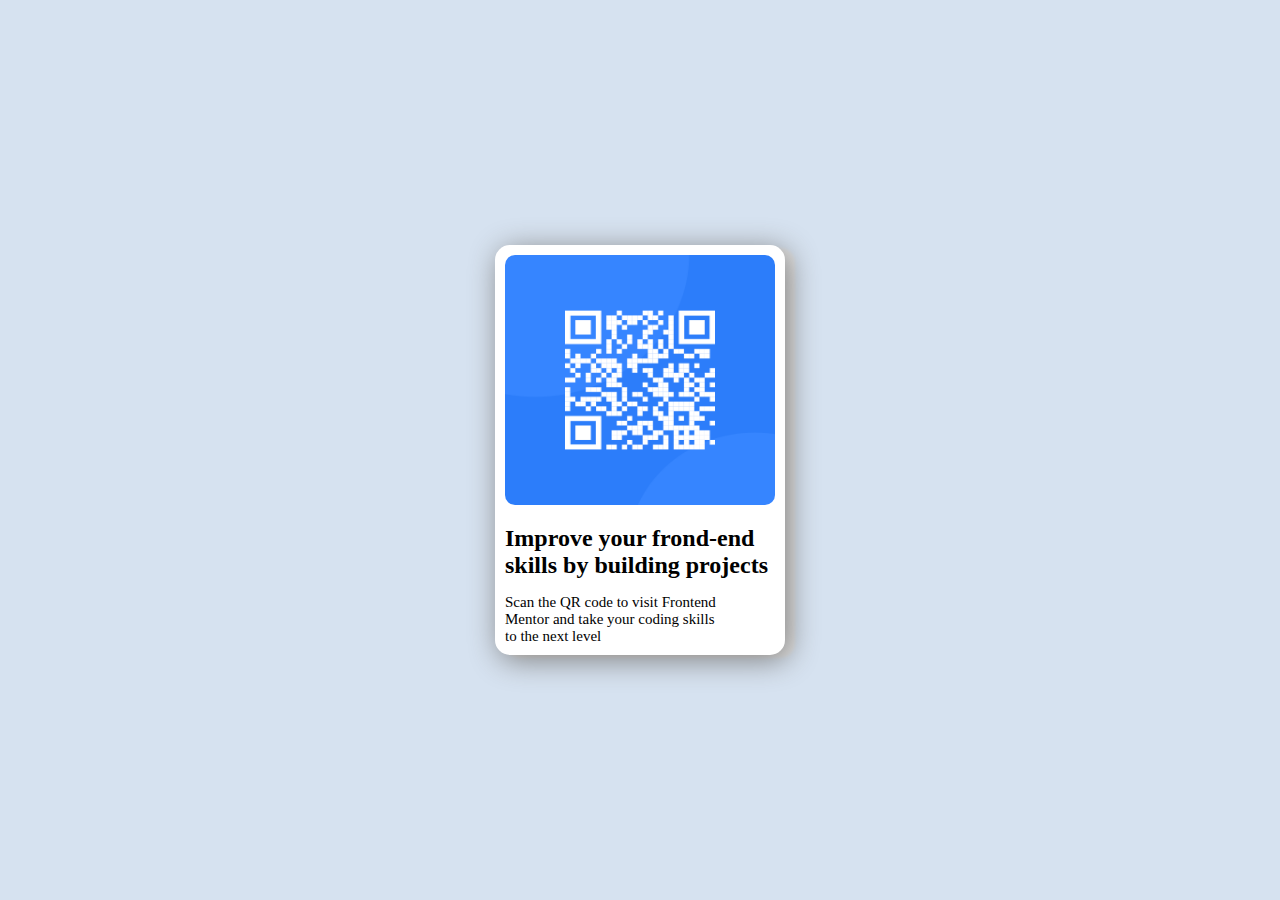
<file: index.html>
<html lang="en">
<head>
    <meta charset="UTF-8">
    <meta name="viewport" content="width=device-width, initial-scale=1.0">
    <title>QR code</title>

    <link rel="stylesheet" href="style.css">

    <link rel="shortcut icon" href="Images/favicon-32x32.png" type="image/x-icon">
</head>
<body>
    <div class="main">
        <div class="mid">
            
            <img src="Images/image-qr-code.png" alt="qr code-img">

            <div class="dial">
                <h2>Improve your frond-end</h2>
                <h2>skills by building projects</h2>
            </div>

            <div class="dia">
                <p>Scan the QR code to visit Frontend</p>
                <p>Mentor and take your coding skills</p> 
                <p>to the next level</p>
            </div>
                
        </div>
    </div>
</body>
</html>
</file>
<file: style.css>
@import url('https://fonts.googleapis.com/css2?family=Outfit:wght@400;&display=swap');

body {
    /* background-color: hsl(220, 15%, 55%); */
    background-color: hsl(212, 45%, 89%);
    display: flex;
    justify-content: center;
    align-items: center;
    

}

.main {
    background-color: hsl(0, 0%, 100%);
    display: flex;
    justify-content: center;
    align-items: center;
    margin: 0;
    border-radius: 15px;
    box-shadow: 4px 5px 30px gray, 
    10px 3px 3px rgb(226, 226, 226);
    /* width: 700px;
    height: 500px; */

}

.mid {
    /*Because e nor work*/

    /* display: flex;
    flex-wrap: wrap;
    justify-content: center;
    align-items: center;*/
    
    padding: 10px; 
    margin: 0 auto;
    
    /* position: relative; */
}

img {
    position: relative;
    border-radius: 10px;
    /* transform: translate(-50%, -50%); */
    /* left: 50%; */
    margin: 0 auto;
    width: 270px;
    height: 250px;
}

.dial {
    margin-top: 20px;
}

.dia {
    margin-top: 15px;
}
h2 {
    margin: 0;
}
p {
    font-size: 15px;
    margin: 0px;

}
</file>
